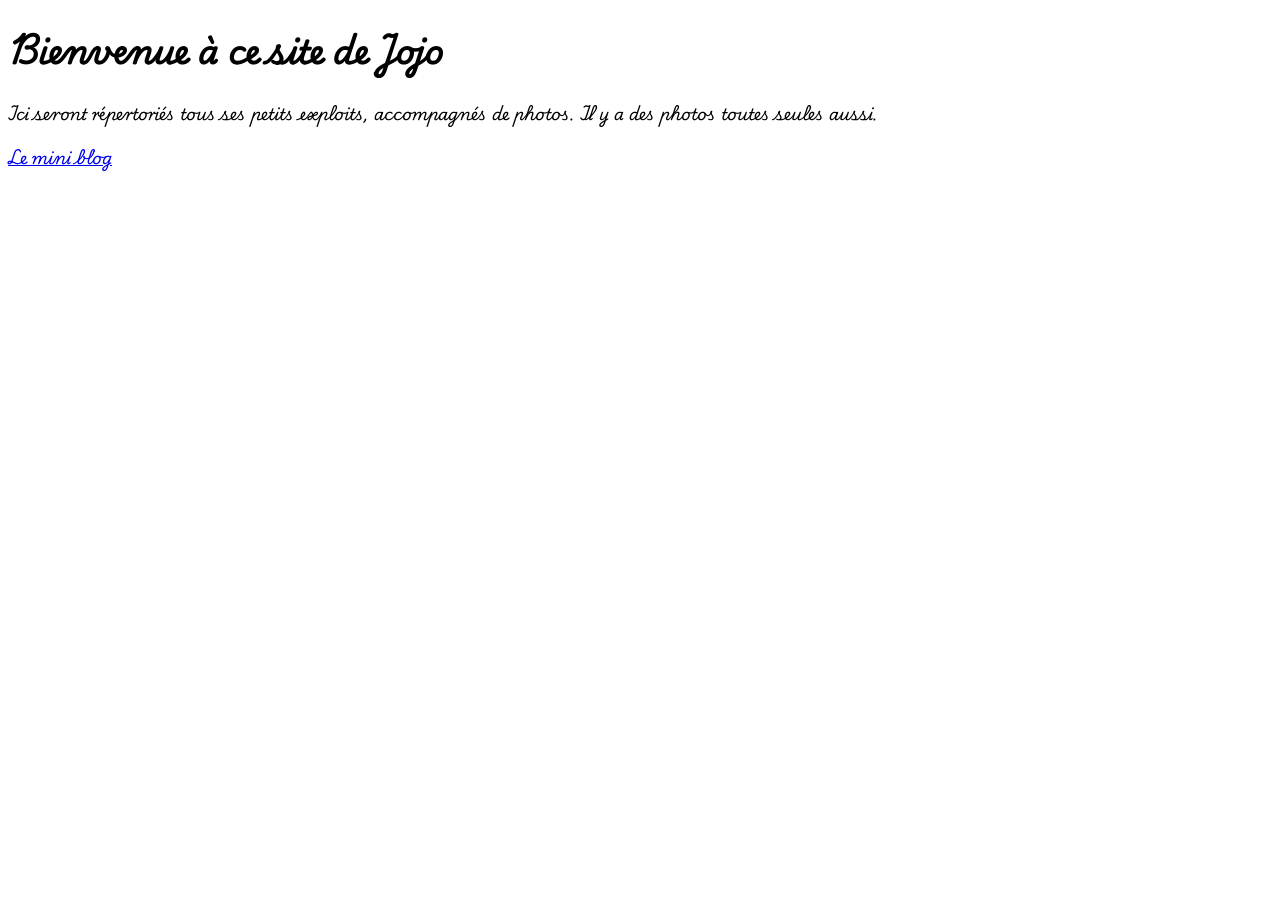
<file: index.html>
<!DOCTYPE HTML>
<html lang="fr">
<head>
  <meta charset="UTF-8">
  <meta name="viewport" content="width=device-width, initial-scale=1.0">
  <title>Site de Jojo - Photos et exploits de Jojo</title>

  <!-- Évite l'erreur 404 du favicon -->
  <link rel="icon" href="data:,">

  <style>
    /* On utilise le nom EXACT de votre fichier présent sur GitHub */
    @font-face {
      font-family: 'MonEcritureJojo';
      src: url('PlaywriteDELA-VariableFont_wght.ttf') format('truetype');
      font-weight: 100 400; /* Gère le format variable de la police */
      font-style: normal;
      font-display: swap;
    }

    /* Application de la police locale */
    body {
      font-family: 'MonEcritureJojo', sans-serif;
    }
  </style>
</head>
<body>

  <h1>Bienvenue à ce site de Jojo</h1>
  
  <p>Ici seront répertoriés tous ses petits exploits, accompagnés de photos. Il y a des photos toutes seules aussi.</p>

  <p>
    <a href="/miniblog">Le mini blog</a>
  </p>

</body>
</html>
</file>
